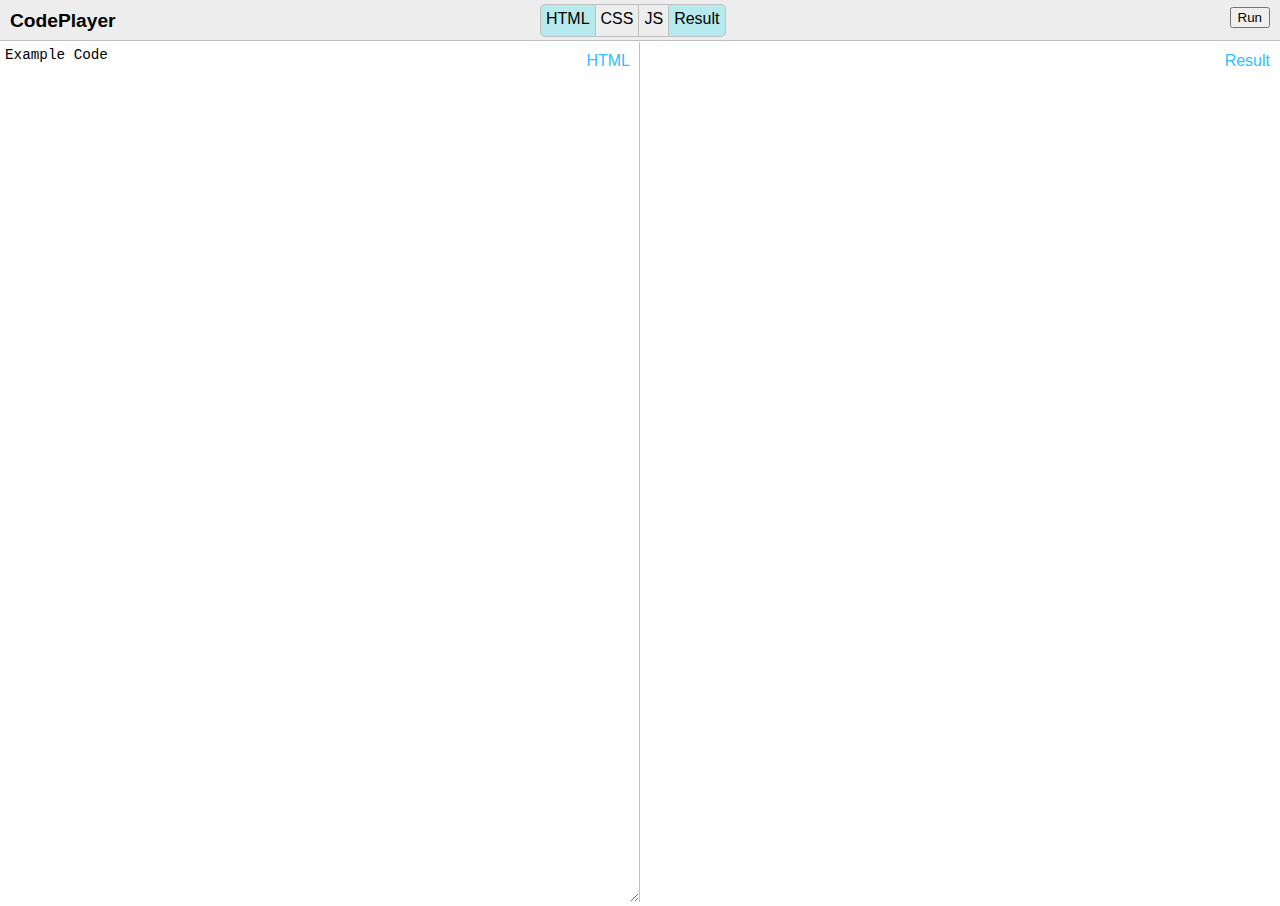
<file: index.html>
<!DOCTYPE html>
<html>
<head>
  <meta charset="utf-8">
  <meta name="viewport" content="width=device-width">
  <title>CodePlayer</title>
  <link rel=stylesheet type="text/css" href="mycss.css">
</head>
<body>
  <div id="wrapper">
    <div id="menubar">
       
      <div id="logo">
        CodePlayer
      </div>
      
      <div id="buttonDiv">
        <button id="buttonRun">Run</button>
      </div>
      
      <ul id="toggles">
        <li class="toggle selected first">HTML</li>
        <li class="toggle second">CSS</li>
        <li class="toggle third">JS</li>
        <li class="toggle selected last">Result</li>
      </ul> 
    
    </div>
    
    <div class="clear"></div>
    
    <div class="codeContainer" id="HTMLContainer">
      <div class="codeLabel">HTML</div>
      <textarea id="htmltextarea">Example Code</textarea>
    </div>
    
    <div class="codeContainer" id="CSSContainer">
      <div class="codeLabel">CSS</div>
      <textarea id="csstextarea">Example Code</textarea>
    </div>
    
    
    <div class="codeContainer" id="JSContainer">
      <div class="codeLabel">JS</div>
      <textarea id="jstextarea">Example Code</textarea>
    </div>
    
    
    <div class="codeContainer" id="ResultContainer">
      <div class="codeLabel">Result</div>
      <iframe id="resultframe"></iframe>
    </div>
    
  </div>
  <script src='https://code.jquery.com/jquery-3.1.0.min.js'></script>
  <script src='myjs.js'></script>
</body>
</html>
</file>
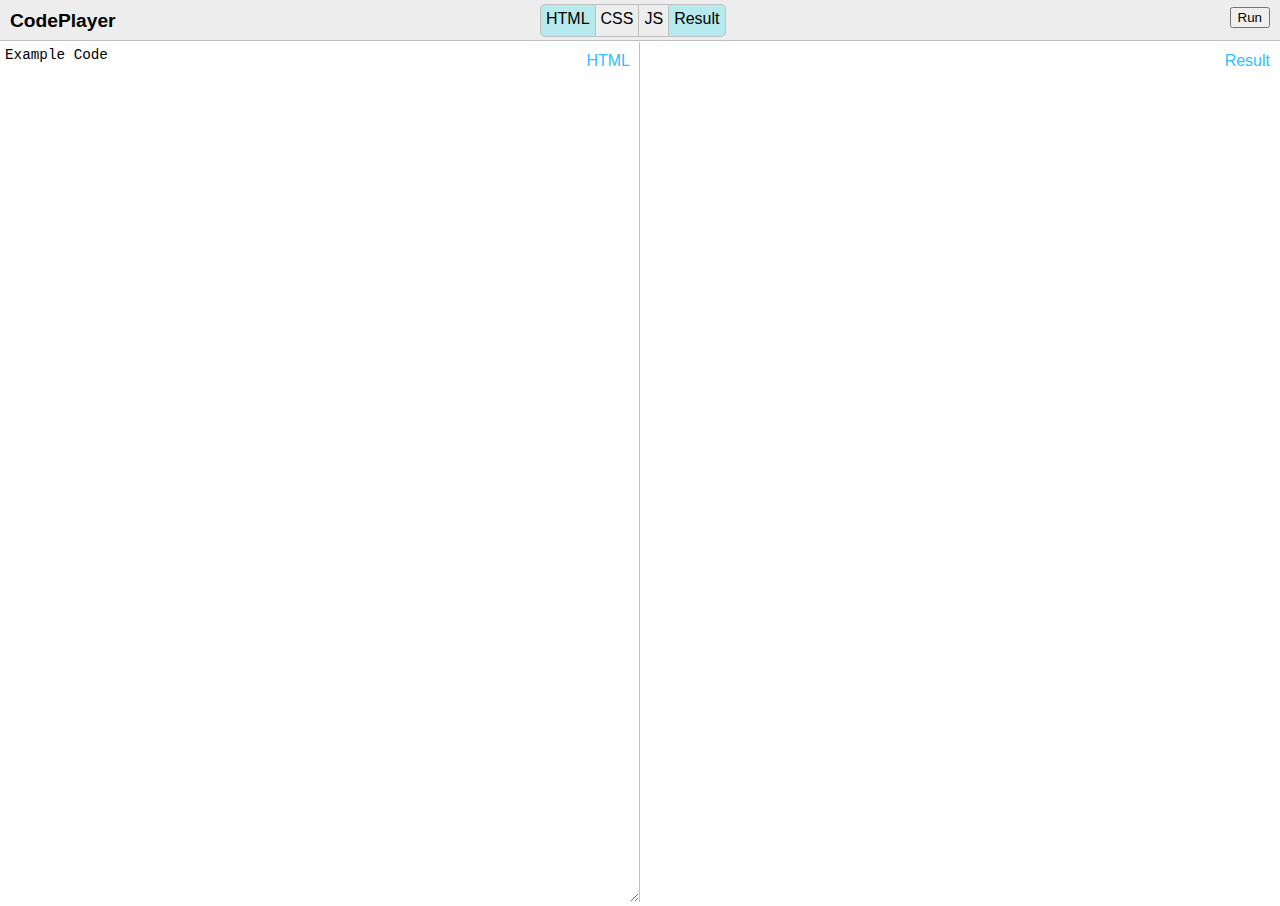
<file: layout.html>
<!DOCTYPE html>
<html>
<head>
  <meta charset="utf-8">
  <meta name="viewport" content="width=device-width">
  <title>JS Bin</title>
  <link rel=stylesheet type="text/css" href="mycss.css">
</head>
<body>
  <div id="wrapper">
    <div id="menubar">
       
      <div id="logo">
        CodePlayer
      </div>
      
      <div id="buttonDiv">
        <button id="buttonRun">Run</button>
      </div>
      
      <ul id="toggles">
        <li class="toggle selected first">HTML</li>
        <li class="toggle second">CSS</li>
        <li class="toggle third">JS</li>
        <li class="toggle selected last">Result</li>
      </ul> 
    
    </div>
    
    <div class="clear"></div>
    
    <div class="codeContainer" id="HTMLContainer">
      <div class="codeLabel">HTML</div>
      <textarea id="htmltextarea">Example Code</textarea>
    </div>
    
    <div class="codeContainer" id="CSSContainer">
      <div class="codeLabel">CSS</div>
      <textarea id="csstextarea">Example Code</textarea>
    </div>
    
    
    <div class="codeContainer" id="JSContainer">
      <div class="codeLabel">JS</div>
      <textarea id="jstextarea">Example Code</textarea>
    </div>
    
    
    <div class="codeContainer" id="ResultContainer">
      <div class="codeLabel">Result</div>
      <iframe id="resultframe"></iframe>
    </div>
    
  </div>
  <script src='https://code.jquery.com/jquery-3.1.0.min.js'></script>
  <script src='myjs.js'></script>
</body>
</html>
</file>
<file: mycss.css>
body {
  margin:0;
  padding:0;
}
#menubar {
  width:100%;
  height:40px;
  background-color:#ededed;
  border-bottom:1px solid #bfbfbf;
  font-family:Myriad Set Pro, Helvetica Neue, Helvetica, Arial, sans-serif;
  /*overflow:hidden;*/
}
#logo {
  padding-top:10px;
  padding-left:10px;
  font-size:1.2em;
  font-weight:bold;
}

#buttonDiv {
  position:relative;
  top:-25px;
  right:10px;
  float:right;
}

#runButton {
  font-size:1.1em;
}

#toggles {
  width:200px;
  height:32px;
  margin:auto;
  list-style:none;
  position:relative;
  top:-28px;
  padding:0;
}

#toggles li {
  padding-top:5px;
  float:left;
  padding-bottom:8px;
  padding-left:5px;
  padding-right:5px;
  cursor:pointer;
}

#toggles li:hover {
  background-color:#a0a0a0;
}

.selected li:hover {
  background-color:green;
}

.selected {
  background-color:#b6eaed;
  
}

.first {
  border:1px solid #bfbfbf;
  border-top-left-radius:5px;
  border-bottom-left-radius:5px;
}

.second {
  border-top:1px solid #bfbfbf;
  border-bottom:1px solid #bfbfbf;
  border-right:1px solid #bfbfbf;
}

.third {
  border-top:1px solid #bfbfbf;
  border-bottom:1px solid #bfbfbf;
}

.last {
  border:1px solid #bfbfbf;
  border-top-right-radius:5px;
  border-bottom-right-radius:5px;
}

.clear {
  clear:both;
}

.codeContainer {
  position:relative;
  margin-top:-23px;
  float:left;
  height:100%;
  width:50%;
}

.codeContainer textarea {
  height:100%;
  width:100%;
  border:none;
  border-right:1px solid #bfbfbf;
  padding-top:5px;
  padding-left:5px;
  font-size:1.1em;
  box-sizing:border-box;
}

.codeLabel {
  color:#2dbfff;
  position:absolute;
  top:10px;
  right:10px;
  font-family:Myriad Set Pro, Helvetica Neue, Helvetica, Arial, sans-serif;
}

#CSSContainer, #JSContainer {
  display:none;
}

iframe {
  height:100%;
  width:98%;
  position:relative;
  left:5px;
  border:none;
}
</file>
